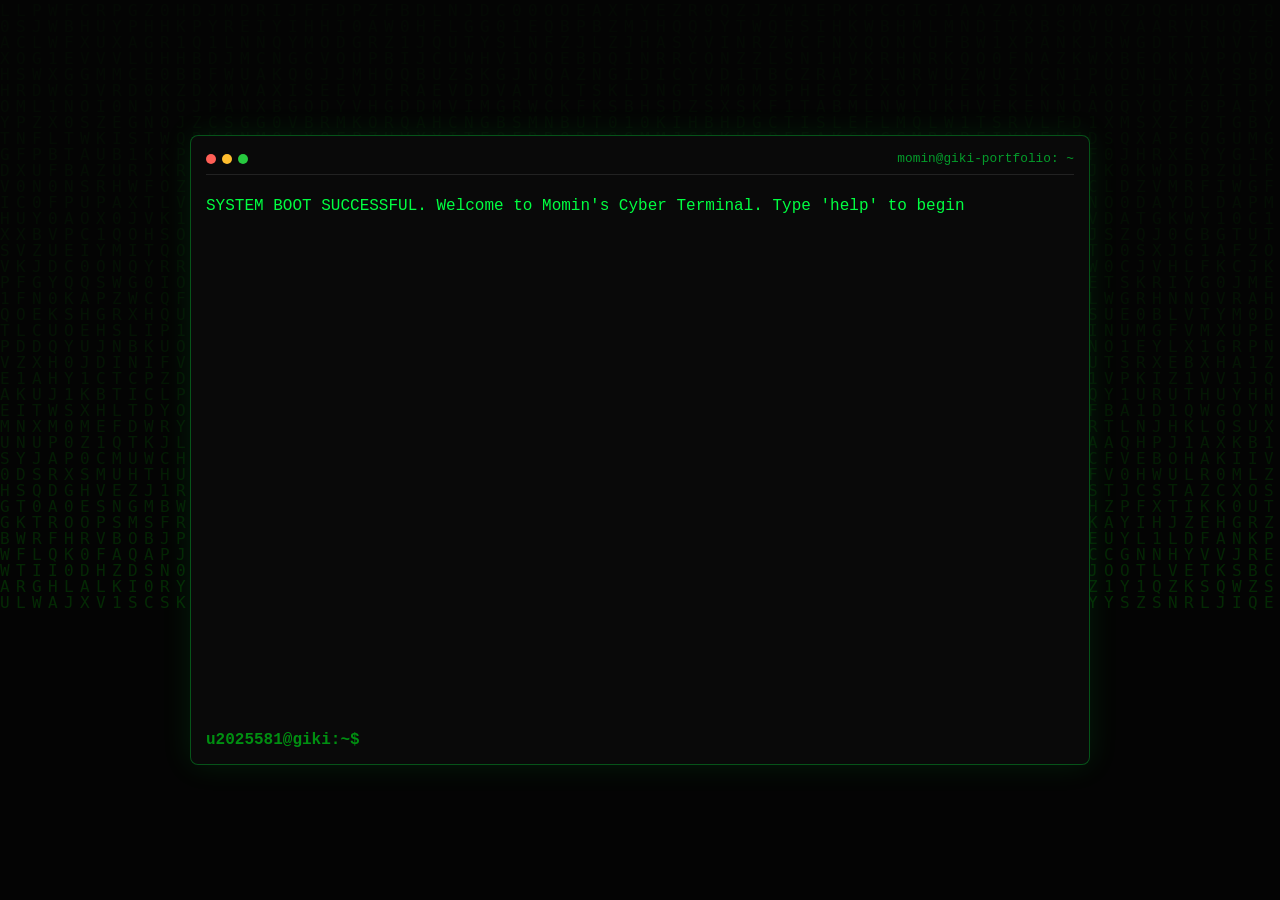
<file: index.html>
<!DOCTYPE html>
<html lang="en">
<head>
    <meta charset="UTF-8">
    <meta name="viewport" content="width=device-width, initial-scale=1.0">
    <title>Momin | Mission Control</title>
    <style>
        :root {
            --matrix-green: #00ff41;
            --terminal-black: rgba(10, 10, 10, 0.95);
        }

        * { box-sizing: border-box; margin: 0; padding: 0; }

        body {
            background-color: #050505;
            color: var(--matrix-green);
            font-family: 'Courier New', Courier, monospace;
            display: flex;
            justify-content: center;
            align-items: center;
            height: 100vh;
            overflow: hidden;
        }

        #matrix {
            position: fixed;
            top: 0;
            left: 0;
            z-index: 1;
            opacity: 0.15;
        }

        #terminal {
            width: 90%;
            max-width: 900px;
            height: 70vh;
            background: var(--terminal-black);
            backdrop-filter: blur(10px);
            border: 1px solid rgba(0, 255, 65, 0.3);
            box-shadow: 0 0 30px rgba(0, 255, 65, 0.1);
            padding: 15px;
            display: flex;
            flex-direction: column;
            position: relative;
            z-index: 10;
            border-radius: 8px;
        }

        #terminal-header {
            border-bottom: 1px solid rgba(255, 255, 255, 0.1);
            padding-bottom: 8px;
            margin-bottom: 15px;
            display: flex;
            justify-content: space-between;
            align-items: center;
        }

        .dots { display: flex; gap: 6px; }
        .dot { height: 10px; width: 10px; border-radius: 50%; }
        .red { background: #ff5f56; }
        .yellow { background: #ffbd2e; }
        .green { background: #27c93f; }
        .header-title { font-size: 0.8rem; opacity: 0.6; }

        #output { 
            overflow-y: auto; 
            flex-grow: 1; 
            margin-bottom: 10px;
            white-space: pre-wrap;
        }

        #output p { margin: 5px 0; line-height: 1.4; word-break: break-all; }

        #input-line { display: flex; gap: 10px; align-items: center; }

        #command-input {
            background: transparent;
            border: none;
            color: var(--matrix-green);
            outline: none;
            flex-grow: 1;
            font-family: inherit;
            font-size: 1rem;
            text-shadow: 0 0 5px var(--matrix-green);
        }

        .prompt { color: #008f11; font-weight: bold; }
    </style>
</head>
<body>

    <canvas id="matrix"></canvas>

    <div id="terminal">
        <div id="terminal-header">
            <div class="dots">
                <span class="dot red"></span>
                <span class="dot yellow"></span>
                <span class="dot green"></span>
            </div>
            <p class="header-title">momin@giki-portfolio: ~</p>
        </div>
        
        <div id="output"></div>

        <div id="input-line">
            <span class="prompt">u2025581@giki:~$</span>
            <input type="text" id="command-input" autofocus autocomplete="off">
        </div>
    </div>

    <script>
        const input = document.getElementById('command-input');
        const output = document.getElementById('output');
        const canvas = document.getElementById('matrix');
        const ctx = canvas.getContext('2d');

        // 1. Matrix Animation
        canvas.width = window.innerWidth;
        canvas.height = window.innerHeight;
        const chars = "01ABCDEFGHIJKLMNOPQRSTUVWXYZ";
        const fontSize = 16;
        const columns = canvas.width / fontSize;
        const drops = Array(Math.floor(columns)).fill(1);

        function drawMatrix() {
            ctx.fillStyle = "rgba(0, 0, 0, 0.05)";
            ctx.fillRect(0, 0, canvas.width, canvas.height);
            ctx.fillStyle = "#0F0";
            ctx.font = fontSize + "px monospace";
            for (let i = 0; i < drops.length; i++) {
                const text = chars[Math.floor(Math.random() * chars.length)];
                ctx.fillText(text, i * fontSize, drops[i] * fontSize);
                if (drops[i] * fontSize > canvas.height && Math.random() > 0.975) drops[i] = 0;
                drops[i]++;
            }
        }
        setInterval(drawMatrix, 35);

        // 2. Commands Data
        const commands = {
            "help": "Available commands: bio, projects, skills, contact, clear, resume",
            "bio": "Momin | GIKI. Specializing in Cybersecurity and Penetration Testing. Current focus: Networking and Info Gathering.",
            "skills": "• Python, C++\n• Nmap, Wireshark, Metasploit\n• Research, Debugging.",
            "projects": "1. Mess App (GIKI Specific)",
            "contact": "Email: u2025581@giki.edu.pk | GitHub: github.com/weebernom",
            "resume": "Secure link: https://drive.google.com/file/d/1yhsZL21pgnWYDa7EabhP1-jzr2WJKFXg/view?usp=sharing"
        };

        // 3. Typewriter Core
        async function typeWriter(text) {
            const p = document.createElement('p');
            output.appendChild(p);
            // Handling line breaks
            const lines = text.split('\n');
            for (let line of lines) {
                for (let char of line) {
                    p.textContent += char;
                    await new Promise(r => setTimeout(r, 15));
                }
                p.innerHTML += "<br>";
            }
            output.scrollTop = output.scrollHeight;
        }

        // 4. Input Handler
        input.addEventListener('keydown', async (e) => {
            if (e.key === 'Enter') {
                const cmd = input.value.toLowerCase().trim();
                input.value = '';

                // Show the user's command
                const userLine = document.createElement('p');
                userLine.innerHTML = `<span class="prompt">u2025581@giki:~$</span> ${cmd}`;
                output.appendChild(userLine);

                if (cmd === 'clear') {
                    output.innerHTML = '';
                } else if (commands[cmd]) {
                    await typeWriter(commands[cmd]);
                } else if (cmd !== "") {
                    await typeWriter(`'${cmd}' is not recognized. Type 'help' to see valid commands.`);
                }
                output.scrollTop = output.scrollHeight;
            }
        });

        // Initialize
        window.onload = () => {
            typeWriter("SYSTEM BOOT SUCCESSFUL.\n Welcome to Momin's Cyber Terminal.\n Type 'help' to begin reconnaissance...");
            input.focus();
        };

        // Keep focused
        document.body.addEventListener('click', () => input.focus());
    </script>
</body>
</html>
</file>
